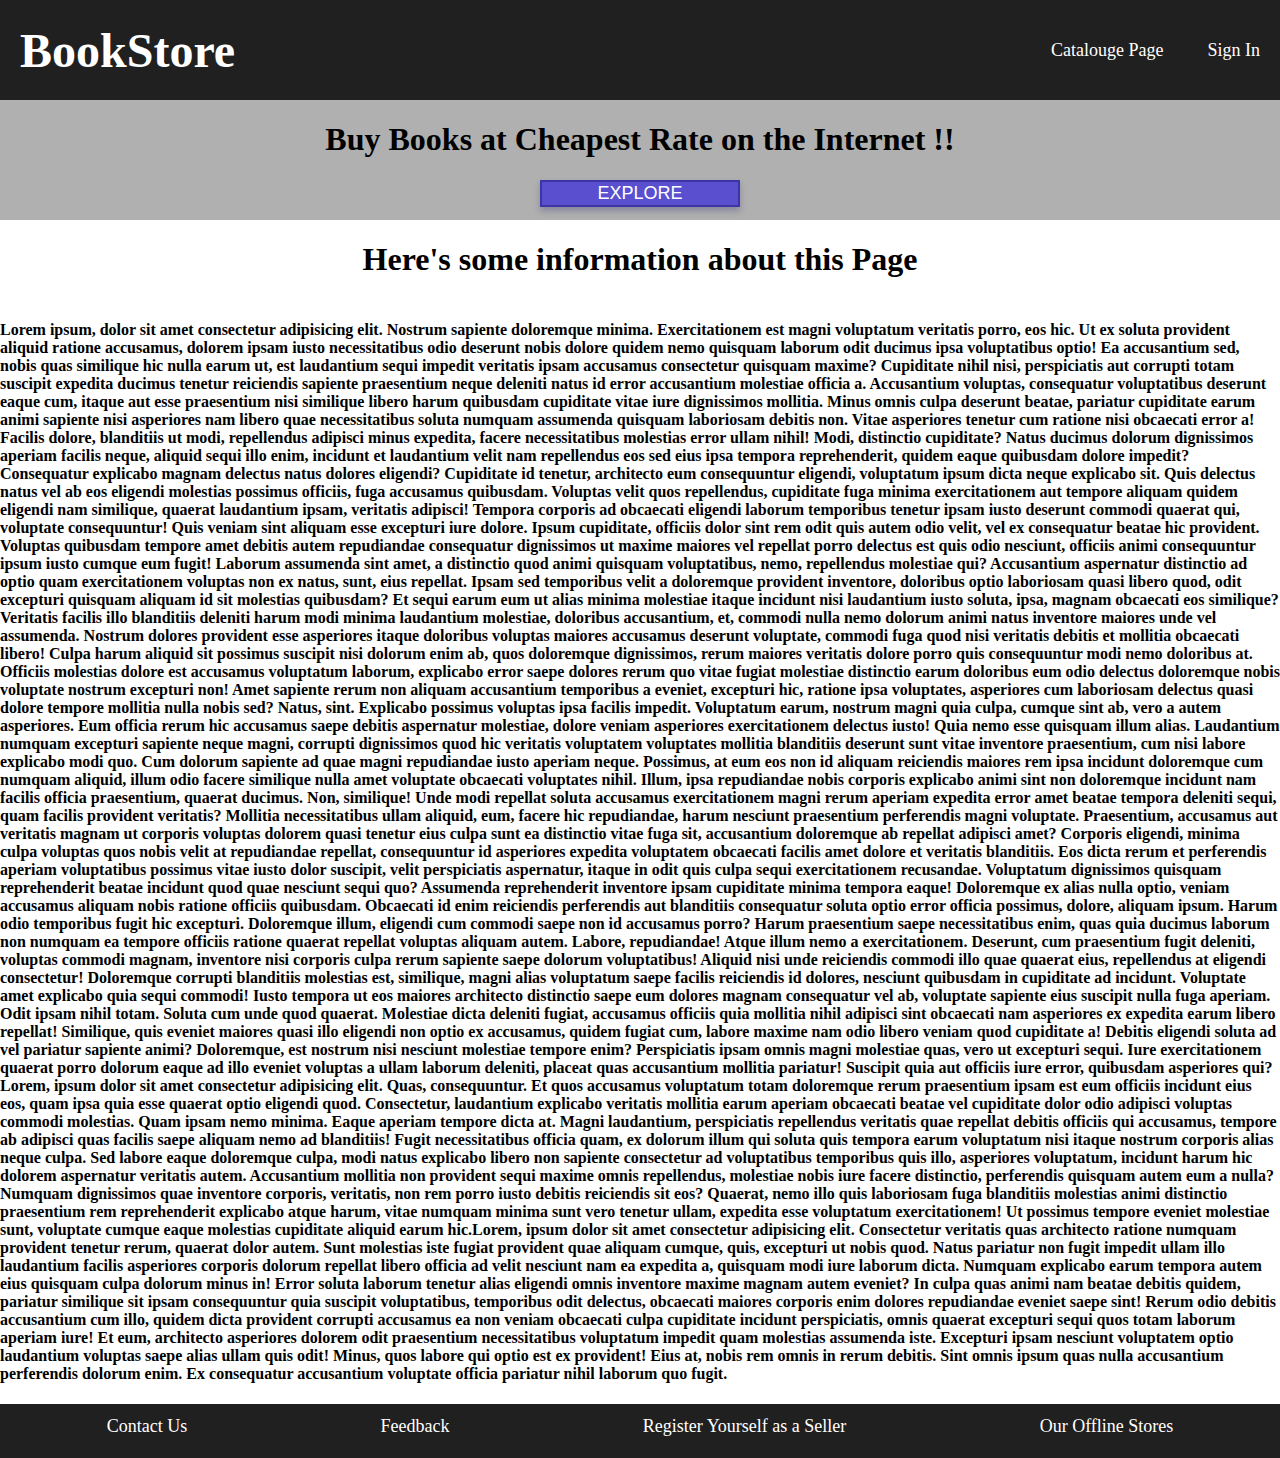
<file: index.html>
<!DOCTYPE html>
<html lang="en">
<head>
    <meta charset="UTF-8">
    <meta name="viewport" content="width=device-width, initial-scale=1.0">
    <title>Home Page</title>
    <link rel="stylesheet" href="style2.css">
</head>
<body>
    <header class="cm1">
        <div class="c1">
            <a href="index.html" class="Home"><h1 class="titl">BookStore</h1></a>
        </div>
        
        <div class="c2">
            <a href="catalouge.html" class="cata">Catalouge Page</a>
            <a href="signin.html" class="login">Sign In</a>
        </div>
    </header>
    <section class="a">
        <h1>Buy Books at Cheapest Rate on the Internet !!</h1>
        <button class = "b"><a href="catalouge.html">EXPLORE</a></button>
    </section>

    <section class="About">
        <h1>Here's some information about this Page</h1>
        <h4>Lorem ipsum, dolor sit amet consectetur adipisicing elit. Nostrum sapiente doloremque minima. Exercitationem est magni voluptatum veritatis porro, eos hic. Ut ex soluta provident aliquid ratione accusamus, dolorem ipsam iusto necessitatibus odio deserunt nobis dolore quidem nemo quisquam laborum odit ducimus ipsa voluptatibus optio! Ea accusantium sed, nobis quas similique hic nulla earum ut, est laudantium sequi impedit veritatis ipsam accusamus consectetur quisquam maxime? Cupiditate nihil nisi, perspiciatis aut corrupti totam suscipit expedita ducimus tenetur reiciendis sapiente praesentium neque deleniti natus id error accusantium molestiae officia a. Accusantium voluptas, consequatur voluptatibus deserunt eaque cum, itaque aut esse praesentium nisi similique libero harum quibusdam cupiditate vitae iure dignissimos mollitia. Minus omnis culpa deserunt beatae, pariatur cupiditate earum animi sapiente nisi asperiores nam libero quae necessitatibus soluta numquam assumenda quisquam laboriosam debitis non. Vitae asperiores tenetur cum ratione nisi obcaecati error a! Facilis dolore, blanditiis ut modi, repellendus adipisci minus expedita, facere necessitatibus molestias error ullam nihil! Modi, distinctio cupiditate? Natus ducimus dolorum dignissimos aperiam facilis neque, aliquid sequi illo enim, incidunt et laudantium velit nam repellendus eos sed eius ipsa tempora reprehenderit, quidem eaque quibusdam dolore impedit? Consequatur explicabo magnam delectus natus dolores eligendi? Cupiditate id tenetur, architecto eum consequuntur eligendi, voluptatum ipsum dicta neque explicabo sit. Quis delectus natus vel ab eos eligendi molestias possimus officiis, fuga accusamus quibusdam. Voluptas velit quos repellendus, cupiditate fuga minima exercitationem aut tempore aliquam quidem eligendi nam similique, quaerat laudantium ipsam, veritatis adipisci! Tempora corporis ad obcaecati eligendi laborum temporibus tenetur ipsam iusto deserunt commodi quaerat qui, voluptate consequuntur! Quis veniam sint aliquam esse excepturi iure dolore. Ipsum cupiditate, officiis dolor sint rem odit quis autem odio velit, vel ex consequatur beatae hic provident. Voluptas quibusdam tempore amet debitis autem repudiandae consequatur dignissimos ut maxime maiores vel repellat porro delectus est quis odio nesciunt, officiis animi consequuntur ipsum iusto cumque eum fugit! Laborum assumenda sint amet, a distinctio quod animi quisquam voluptatibus, nemo, repellendus molestiae qui? Accusantium aspernatur distinctio ad optio quam exercitationem voluptas non ex natus, sunt, eius repellat. Ipsam sed temporibus velit a doloremque provident inventore, doloribus optio laboriosam quasi libero quod, odit excepturi quisquam aliquam id sit molestias quibusdam? Et sequi earum eum ut alias minima molestiae itaque incidunt nisi laudantium iusto soluta, ipsa, magnam obcaecati eos similique? Veritatis facilis illo blanditiis deleniti harum modi minima laudantium molestiae, doloribus accusantium, et, commodi nulla nemo dolorum animi natus inventore maiores unde vel assumenda. Nostrum dolores provident esse asperiores itaque doloribus voluptas maiores accusamus deserunt voluptate, commodi fuga quod nisi veritatis debitis et mollitia obcaecati libero! Culpa harum aliquid sit possimus suscipit nisi dolorum enim ab, quos doloremque dignissimos, rerum maiores veritatis dolore porro quis consequuntur modi nemo doloribus at. Officiis molestias dolore est accusamus voluptatum laborum, explicabo error saepe dolores rerum quo vitae fugiat molestiae distinctio earum doloribus eum odio delectus doloremque nobis voluptate nostrum excepturi non! Amet sapiente rerum non aliquam accusantium temporibus a eveniet, excepturi hic, ratione ipsa voluptates, asperiores cum laboriosam delectus quasi dolore tempore mollitia nulla nobis sed? Natus, sint. Explicabo possimus voluptas ipsa facilis impedit. Voluptatum earum, nostrum magni quia culpa, cumque sint ab, vero a autem asperiores. Eum officia rerum hic accusamus saepe debitis aspernatur molestiae, dolore veniam asperiores exercitationem delectus iusto! Quia nemo esse quisquam illum alias. Laudantium numquam excepturi sapiente neque magni, corrupti dignissimos quod hic veritatis voluptatem voluptates mollitia blanditiis deserunt sunt vitae inventore praesentium, cum nisi labore explicabo modi quo. Cum dolorum sapiente ad quae magni repudiandae iusto aperiam neque. Possimus, at eum eos non id aliquam reiciendis maiores rem ipsa incidunt doloremque cum numquam aliquid, illum odio facere similique nulla amet voluptate obcaecati voluptates nihil. Illum, ipsa repudiandae nobis corporis explicabo animi sint non doloremque incidunt nam facilis officia praesentium, quaerat ducimus. Non, similique! Unde modi repellat soluta accusamus exercitationem magni rerum aperiam expedita error amet beatae tempora deleniti sequi, quam facilis provident veritatis? Mollitia necessitatibus ullam aliquid, eum, facere hic repudiandae, harum nesciunt praesentium perferendis magni voluptate. Praesentium, accusamus aut veritatis magnam ut corporis voluptas dolorem quasi tenetur eius culpa sunt ea distinctio vitae fuga sit, accusantium doloremque ab repellat adipisci amet? Corporis eligendi, minima culpa voluptas quos nobis velit at repudiandae repellat, consequuntur id asperiores expedita voluptatem obcaecati facilis amet dolore et veritatis blanditiis. Eos dicta rerum et perferendis aperiam voluptatibus possimus vitae iusto dolor suscipit, velit perspiciatis aspernatur, itaque in odit quis culpa sequi exercitationem recusandae. Voluptatum dignissimos quisquam reprehenderit beatae incidunt quod quae nesciunt sequi quo? Assumenda reprehenderit inventore ipsam cupiditate minima tempora eaque! Doloremque ex alias nulla optio, veniam accusamus aliquam nobis ratione officiis quibusdam. Obcaecati id enim reiciendis perferendis aut blanditiis consequatur soluta optio error officia possimus, dolore, aliquam ipsum. Harum odio temporibus fugit hic excepturi. Doloremque illum, eligendi cum commodi saepe non id accusamus porro? Harum praesentium saepe necessitatibus enim, quas quia ducimus laborum non numquam ea tempore officiis ratione quaerat repellat voluptas aliquam autem. Labore, repudiandae! Atque illum nemo a exercitationem. Deserunt, cum praesentium fugit deleniti, voluptas commodi magnam, inventore nisi corporis culpa rerum sapiente saepe dolorum voluptatibus! Aliquid nisi unde reiciendis commodi illo quae quaerat eius, repellendus at eligendi consectetur! Doloremque corrupti blanditiis molestias est, similique, magni alias voluptatum saepe facilis reiciendis id dolores, nesciunt quibusdam in cupiditate ad incidunt. Voluptate amet explicabo quia sequi commodi! Iusto tempora ut eos maiores architecto distinctio saepe eum dolores magnam consequatur vel ab, voluptate sapiente eius suscipit nulla fuga aperiam. Odit ipsam nihil totam. Soluta cum unde quod quaerat. Molestiae dicta deleniti fugiat, accusamus officiis quia mollitia nihil adipisci sint obcaecati nam asperiores ex expedita earum libero repellat! Similique, quis eveniet maiores quasi illo eligendi non optio ex accusamus, quidem fugiat cum, labore maxime nam odio libero veniam quod cupiditate a! Debitis eligendi soluta ad vel pariatur sapiente animi? Doloremque, est nostrum nisi nesciunt molestiae tempore enim? Perspiciatis ipsam omnis magni molestiae quas, vero ut excepturi sequi. Iure exercitationem quaerat porro dolorum eaque ad illo eveniet voluptas a ullam laborum deleniti, placeat quas accusantium mollitia pariatur! Suscipit quia aut officiis iure error, quibusdam asperiores qui?Lorem, ipsum dolor sit amet consectetur adipisicing elit. Quas, consequuntur. Et quos accusamus voluptatum totam doloremque rerum praesentium ipsam est eum officiis incidunt eius eos, quam ipsa quia esse quaerat optio eligendi quod. Consectetur, laudantium explicabo veritatis mollitia earum aperiam obcaecati beatae vel cupiditate dolor odio adipisci voluptas commodi molestias. Quam ipsam nemo minima. Eaque aperiam tempore dicta at. Magni laudantium, perspiciatis repellendus veritatis quae repellat debitis officiis qui accusamus, tempore ab adipisci quas facilis saepe aliquam nemo ad blanditiis! Fugit necessitatibus officia quam, ex dolorum illum qui soluta quis tempora earum voluptatum nisi itaque nostrum corporis alias neque culpa. Sed labore eaque doloremque culpa, modi natus explicabo libero non sapiente consectetur ad voluptatibus temporibus quis illo, asperiores voluptatum, incidunt harum hic dolorem aspernatur veritatis autem. Accusantium mollitia non provident sequi maxime omnis repellendus, molestiae nobis iure facere distinctio, perferendis quisquam autem eum a nulla? Numquam dignissimos quae inventore corporis, veritatis, non rem porro iusto debitis reiciendis sit eos? Quaerat, nemo illo quis laboriosam fuga blanditiis molestias animi distinctio praesentium rem reprehenderit explicabo atque harum, vitae numquam minima sunt vero tenetur ullam, expedita esse voluptatum exercitationem! Ut possimus tempore eveniet molestiae sunt, voluptate cumque eaque molestias cupiditate aliquid earum hic.Lorem, ipsum dolor sit amet consectetur adipisicing elit. Consectetur veritatis quas architecto ratione numquam provident tenetur rerum, quaerat dolor autem. Sunt molestias iste fugiat provident quae aliquam cumque, quis, excepturi ut nobis quod. Natus pariatur non fugit impedit ullam illo laudantium facilis asperiores corporis dolorum repellat libero officia ad velit nesciunt nam ea expedita a, quisquam modi iure laborum dicta. Numquam explicabo earum tempora autem eius quisquam culpa dolorum minus in! Error soluta laborum tenetur alias eligendi omnis inventore maxime magnam autem eveniet? In culpa quas animi nam beatae debitis quidem, pariatur similique sit ipsam consequuntur quia suscipit voluptatibus, temporibus odit delectus, obcaecati maiores corporis enim dolores repudiandae eveniet saepe sint! Rerum odio debitis accusantium cum illo, quidem dicta provident corrupti accusamus ea non veniam obcaecati culpa cupiditate incidunt perspiciatis, omnis quaerat excepturi sequi quos totam laborum aperiam iure! Et eum, architecto asperiores dolorem odit praesentium necessitatibus voluptatum impedit quam molestias assumenda iste. Excepturi ipsam nesciunt voluptatem optio laudantium voluptas saepe alias ullam quis odit! Minus, quos labore qui optio est ex provident! Eius at, nobis rem omnis in rerum debitis. Sint omnis ipsum quas nulla accusantium perferendis dolorum enim. Ex consequatur accusantium voluptate officia pariatur nihil laborum quo fugit.</h3>
    </section>

    <footer class="foot">
        <a href="" class="hove">Contact Us</a>
        <a href="" class="hove">Feedback</a>
        <a href="" class="hove">Register Yourself as a Seller</a>
        <a href="" class="hove">Our Offline Stores</a>
    </footer>
</body>
</html>
</file>
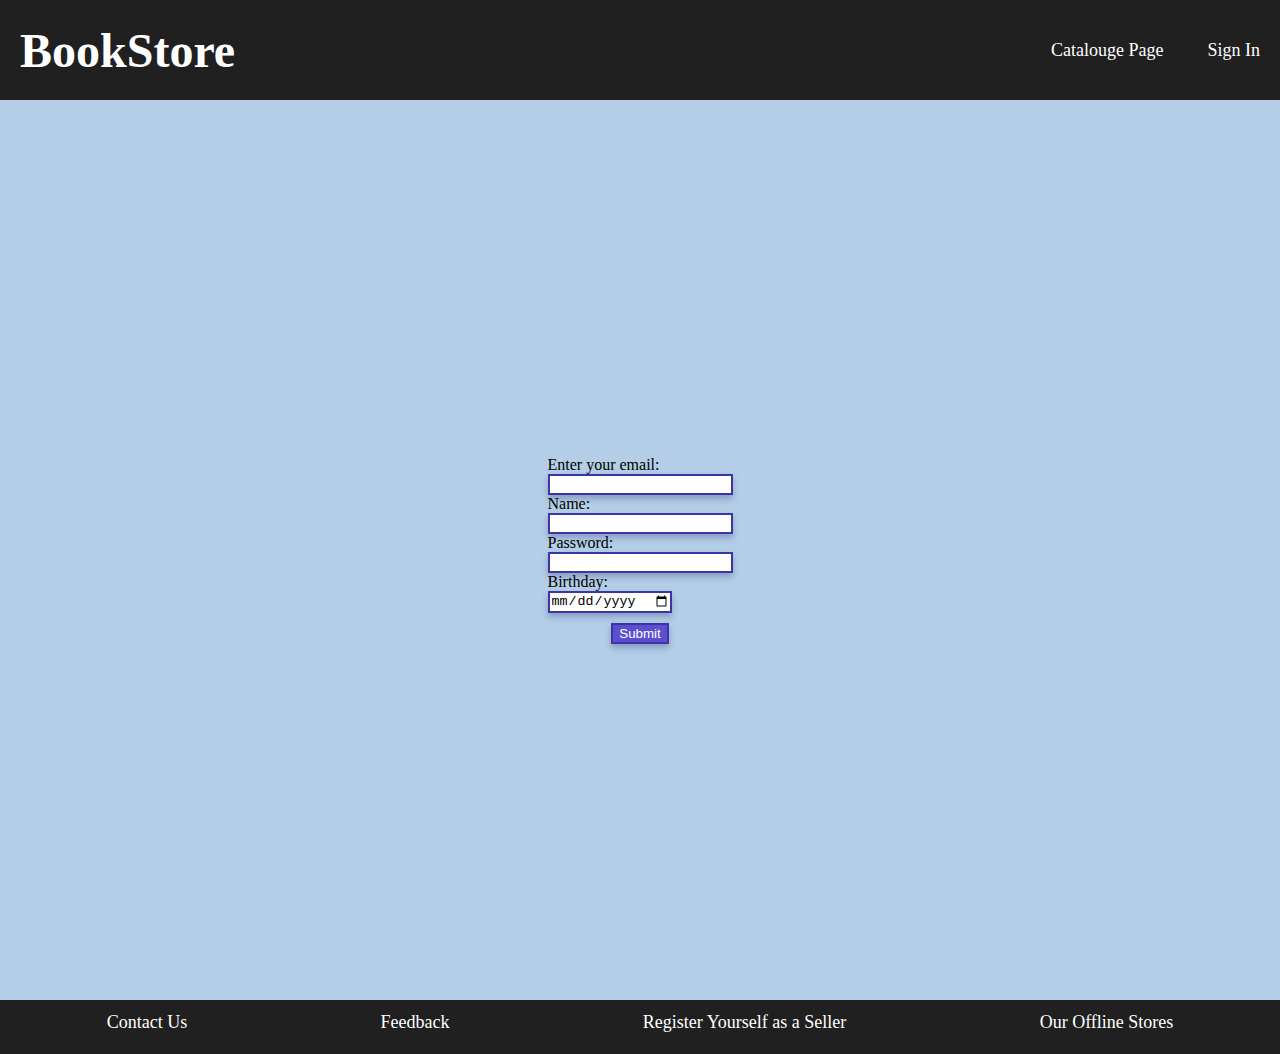
<file: signin.html>
<!DOCTYPE html>
<html lang="en">
<head>
    <meta charset="UTF-8">
    <meta name="viewport" content="width=device-width, initial-scale=1.0">
    <title>Sign In Page</title>
    <link rel="stylesheet" href="style1.css">
</head>
<body>
    <header class="cm1">
        <div class="c1">
            <a href="index.html" class="Home"><h1 class="titl">BookStore</h1></a>
        </div>
        
        <div class="c2">
            <a href="catalouge.html" class="cata">Catalouge Page</a>
            <a href="signin.html" class="login">Sign In</a>
        </div>
    </header>

    <section class="authen">
        <form>
            <label for="email">Enter your email:</label><br>
            <input type="email" class="writ"><br>
            <label for="Name">Name:</label><br>
            <input type="text"  class="writ"><br>
            <label for="Password">Password:</label><br>
            <input type="password" class="writ"><br>
            <label for="birthday">Birthday:</label><br>
            <input type="date" class="writ">
          </form>
          <form>
            <input type="submit" value="Submit" class="sub">
          </form>
    </section>

    <footer class="foot">
        <a href="" class="hove">Contact Us</a>
        <a href="" class="hove">Feedback</a>
        <a href="" class="hove">Register Yourself as a Seller</a>
        <a href="" class="hove">Our Offline Stores</a>
    </footer>
</body>
</html>
</file>
<file: style2.css>
body{
    margin: 0%;
    font-family: 'Times New Roman';
    /* background-color: rgb(69, 62, 101); */
}
.cm1{
    display: flex;
    background-color: rgb(33, 32, 32);
    height: 100px;
    width: 100%;
    color: white;
    align-items: center;
    justify-content: space-between;
}
a{
    color: white;
    text-decoration: none;
    font-size: large;
    /* margin: 0px 20px; */
}
/* .login:hover{
    color: red;
}
.cata:hover{
    color: red;
} */
.titl{
    font-size: xxx-large;
    font-family: 'Times New Roman';
    padding-left: 20px;
}
.cata {
    position: relative;
    background: none;
    border: none;
    color: white;
    font-size: 18px;
    padding: 10px 20px;/
    cursor: pointer;
    outline: none;
    transition: color 0.3s ease;
    overflow: hidden;
}
.cata::before {
    content: '';
    position: absolute;
    bottom: 0;
    left: -50%;
    height: 3px;
    width: 100%;
    background-color: red; /* Yellow bar */
    transition: left 0.7s ease;
    z-index: -1;
}

.cata:hover::before {
    left: 0;
    /* z-index: -1; */
}

.cata:hover {
    color: red; /* Optional: Change text color on hover */
    z-index: 3;
}

.cata span {
    position: relative;
    z-index: 2; /* Ensures the text is above the animated bar */
}
.login {
    position: relative;
    background: none;
    border: none;
    color: white;
    font-size: 18px;
    padding: 10px 20px;/
    cursor: pointer;
    outline: none;
    transition: color 0.3s ease;
    overflow: hidden;
}
.login::before {
    content: '';
    position: absolute;
    bottom: 0;
    left: -50%;
    height: 3px;
    width: 100%;
    background-color: cyan; /* Yellow bar */
    transition: left 0.7s ease;
    z-index: -1;
}

.login:hover::before {
    left: 0;
    /* z-index: -1; */
}

.login:hover {
    color: cyan; /* Optional: Change text color on hover */
    z-index: 3;
}

.login span {
    position: relative;
    z-index: 2; /* Ensures the text is above the animated bar */
}
.a{
    display: flex;
    align-items: center;
    flex-direction: column;
    height: 120px;
    background-color: rgb(176, 176, 176);
}
.b{
    background-color: rgb(90,79,207);
    color: white;
    width: 200px;
    border: 2px solid #3D34A5;
    box-shadow: 0 4px 6px rgba(48, 42, 122, 0.3);
    transition: all 0.3s ease;
}
.b:hover{
    background-color: #473CAB;
    border-color: #3D34A5;
    box-shadow: 0 6px 10px rgba(48, 42, 122, 0.5);
    transform: scale(1.05);
    text-shadow: 0 0 8px rgba(255, 255, 255, 0.8);
}
.About{
    display: flex;
    flex-direction: column;
    align-items: center;
}
.foot{
    display: flex;
    /* gap: 50px; */
    background-color: rgb(33, 32, 32);
    height: 40px;
    color: white;
    padding: 10px;
    padding-top: 12px;
    padding-bottom: 2px;
    /* align-items: center; */
    justify-content: space-around;
}
.hove{
    transition: all 0.3s ease;
}
.hove:hover{
    transform: scale(1.35);
}
</file>
<file: style1.css>
body{
    margin: 0%;
    font-family: 'Times New Roman';
    background-color: rgb(179, 206, 230);
}
.cm1{
    display: flex;
    background-color: rgb(33, 32, 32);
    height: 100px;
    width: 100%;
    color: white;
    align-items: center;
    justify-content: space-between;
}
a{
    color: white;
    text-decoration: none;
    font-size: large;
    /* margin: 0px 20px; */
}
/* .login:hover{
    color: red;
}
.cata:hover{
    color: red;
} */
.titl{
    font-size: xxx-large;
    font-family: 'Times New Roman';
    padding-left: 20px;
}
.cata {
    position: relative;
    background: none;
    border: none;
    color: white;
    font-size: 18px;
    padding: 10px 20px;/
    cursor: pointer;
    outline: none;
    transition: color 0.3s ease;
    overflow: hidden;
}
.cata::before {
    content: '';
    position: absolute;
    bottom: 0;
    left: -50%;
    height: 3px;
    width: 100%;
    background-color: red; /* Yellow bar */
    transition: left 0.7s ease;
    z-index: -1;
}

.cata:hover::before {
    left: 0;
    /* z-index: -1; */
}

.cata:hover {
    color: red; /* Optional: Change text color on hover */
    z-index: 3;
}

.cata span {
    position: relative;
    z-index: 2; /* Ensures the text is above the animated bar */
}
.login {
    position: relative;
    background: none;
    border: none;
    color: white;
    font-size: 18px;
    padding: 10px 20px;/
    cursor: pointer;
    outline: none;
    transition: color 0.3s ease;
    overflow: hidden;
}
.login::before {
    content: '';
    position: absolute;
    bottom: 0;
    left: -50%;
    height: 3px;
    width: 100%;
    background-color: cyan; /* Yellow bar */
    transition: left 0.7s ease;
    z-index: -1;
}

.login:hover::before {
    left: 0;
    /* z-index: -1; */
}

.login:hover {
    color: cyan; /* Optional: Change text color on hover */
    z-index: 3;
}

.login span {
    position: relative;
    z-index: 2; /* Ensures the text is above the animated bar */
}
.authen{
    display: flex;
    height: 100vh;
    justify-content: center;
    align-items: center;
    flex-direction: column;
    gap: 10px;
}
.sub{
    background-color: rgb(90,79,207);
    color: white;
    border: 2px solid #3D34A5;
    box-shadow: 0 4px 6px rgba(48, 42, 122, 0.3);
    transition: all 0.3s ease;
}
.sub:hover{
    background-color: #473CAB;
    border-color: #3D34A5;
    box-shadow: 0 6px 10px rgba(48, 42, 122, 0.5);
    transform: scale(1.05);
    text-shadow: 0 0 8px rgba(255, 255, 255, 0.8);
}
.writ{
    background-color: white;
    color: black;
    border: 2px solid #3D34A5;
    box-shadow: 0 4px 6px rgba(48, 42, 122, 0.3);
    transition: all 0.3s ease;
}
.writ:hover{
    border-color: #3D34A5;
    box-shadow: 0 6px 10px rgba(48, 42, 122, 0.5);
    transform: scale(1.05);
    text-shadow: 0 0 8px rgba(255, 255, 255, 0.8);
}

.foot{
    display: flex;
    /* gap: 50px; */
    background-color: rgb(33, 32, 32);
    height: 40px;
    color: white;
    padding: 10px;
    padding-top: 12px;
    padding-bottom: 2px;
    /* align-items: center; */
    justify-content: space-around;
}
.hove{
    transition: all 0.3s ease;
}
.hove:hover{
    transform: scale(1.35);
}
</file>
